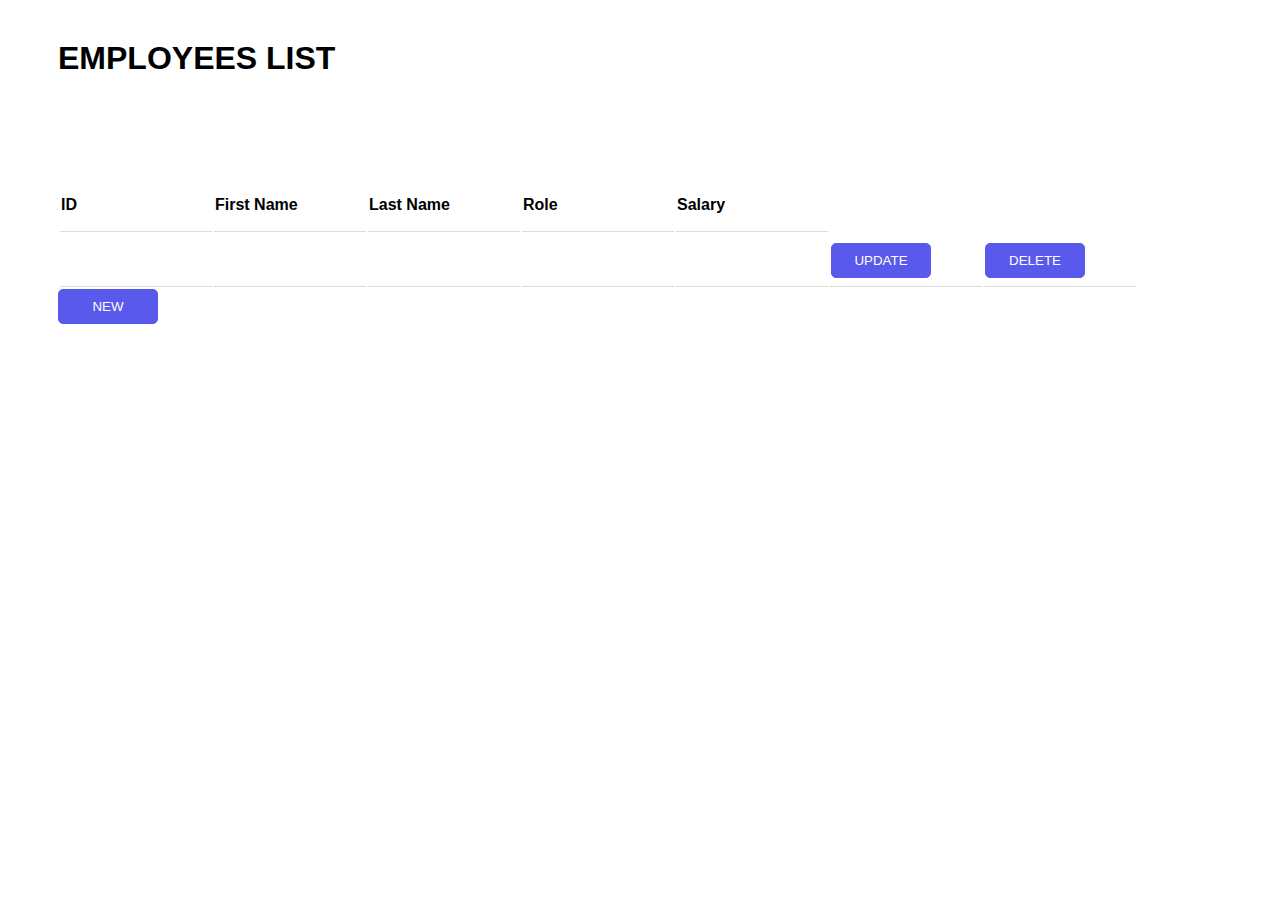
<file: src/main/resources/templates/crud.html>
<!DOCTYPE html>
<html>
<head>
    <meta charset="UTF-8">
    <title>Employees CRUD</title>
    <link rel="stylesheet" href="../static/employees.css">
</head>
<body>
    <div id="div1">
        <h1 class="tittle">EMPLOYEES LIST</h1>
        <table>
            <thead>
                    <tr  id="employeeTable">
                        <th>ID</th>
                        <th>First Name</th>
                        <th>Last Name</th>
                        <th>Role</th>
                        <th>Salary</th>
                    </tr>
            </thead>
            <tbody>
                <tr th:each="employee: ${list}" class="filas">
                    <td th:text="${employee.employeeId}"></td>
                    <td th:text="${employee.firstName}"></td>
                    <td th:text="${employee.lastName}"></td>
                    <td th:text="${employee.role}"></td>
                    <td th:text="${employee.salary}"></td>

                    <td> 
                        <form th:action="@{/update}" method="post">
                            <input type="hidden" th:name="employeeId" th:value="${employee.employeeId}"> <button type="submit">UPDATE</button> 
                        </form>
                    </td>                    

                    <td> 
                        <form th:action="@{/delete/confirm(employeeId=${employee.employeeId})}" method="post" onsubmit="return confirm('¿Está seguro de que desea eliminar al empleado?')">
                            <button type="submit">DELETE</button> 
                        </form>
                    </td>

                </tr>
            </tbody>
        </table>
        <form action="/newPage" method="get">
            <button type="submit">NEW</button>
        </form>
    </div>
</body>
</html>
</file>
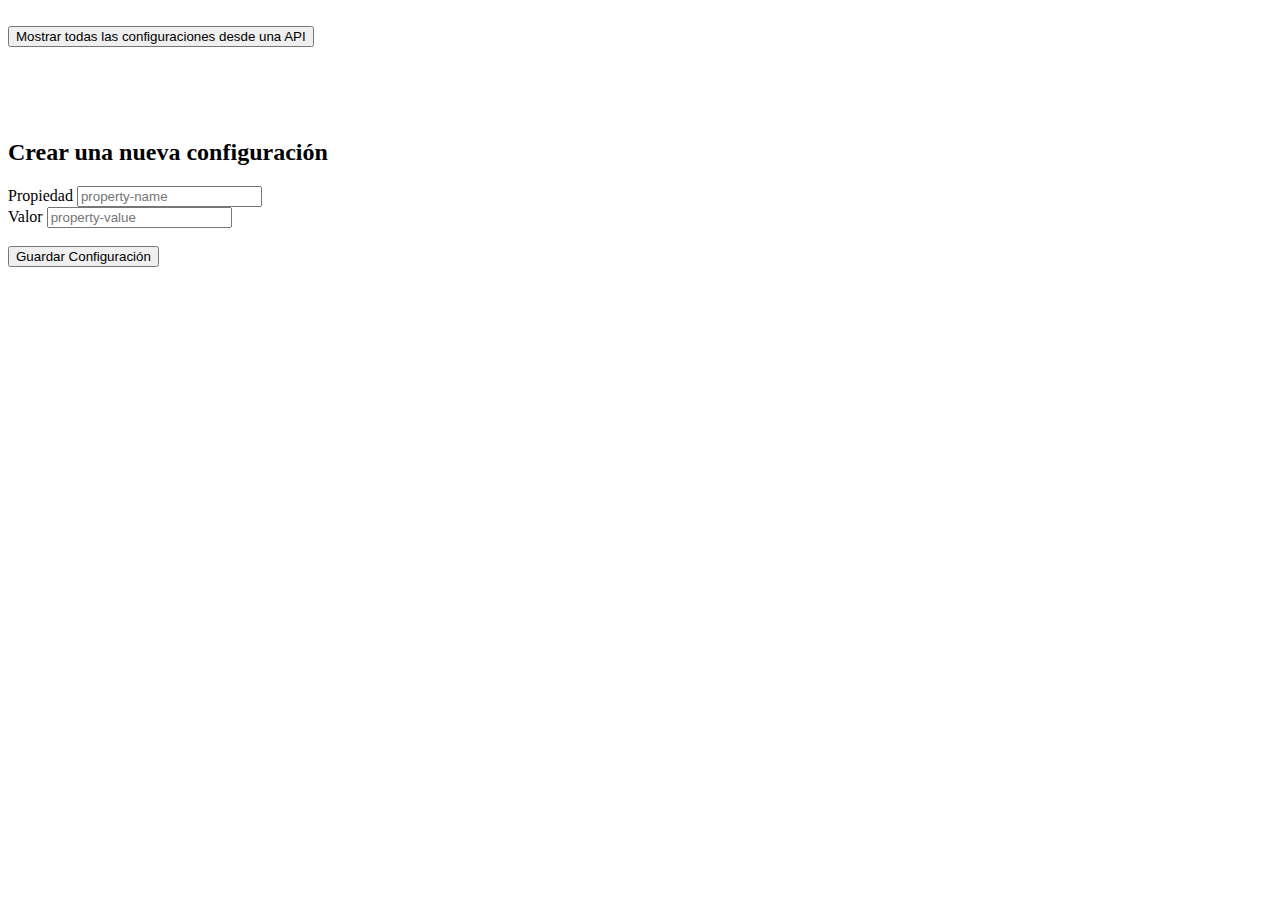
<file: src/main/resources/templates/example-api.html>
<!DOCTYPE HTML>
<html xmlns:th="http://www.thymeleaf.org">
<th:block th:replace="fragments/general.html::headerfiles('Example Page')"></th:block>
<body>
<header th:replace="fragments/general::header"/>
<script>
    function addDataToTable(dataConfiguration) {
        let dataHtml = `<tr>
                <th>Nombre Configuración</th>
                <th>Valor Configuración</th>
            </tr>`;
        dataHtml += dataConfiguration.map((configuration) => {
            return `<tr>
                        <td>${configuration.propiedad}</td>
                        <td>${configuration.valor}</td>
                    </tr>`
        }).join("");
        console.log("dataHtml", dataHtml);
        const table = document.querySelector("#configurations");
        table.innerHTML = dataHtml;
    }

    async function getFromApi() {
        const response = await fetch('api/configurations');
        const data = await response.json();
        console.log("data", data);
        addDataToTable(data);
    }

    async function postToApi(event) {
        event.preventDefault();
        const propiedad = document.querySelector("#propiedad").value;
        const valor = document.querySelector("#valor").value;
        const response = await fetch('api/configurations', {
            method: 'POST',
            headers: {
                'Content-Type': 'application/json',
            },
            body: JSON.stringify({propiedad: propiedad, valor: valor}),
        });
        const data = await response.json();
        console.log("data", data);
        addDataToTable(data);
    }
</script>
<main>
    <br>
    <div class="container">
        <button onclick="getFromApi()" type="button" class="btn btn-primary">Mostrar todas las configuraciones desde una API</button>
        <br><br>
        <table id="configurations" class="table">
        </table>
    </div>
    <br><br><br>
    <div class="container">
        <h2>Crear una nueva configuración</h2>
        <form onsubmit="postToApi(event)">
            <div class="form-group">
                <label for="propiedad">Propiedad</label>
                <input type="text" class="form-control" id="propiedad" placeholder="property-name">
            </div>
            <div class="form-group">
                <label for="valor">Valor</label>
                <input type="text" class="form-control" id="valor" placeholder="property-value">
            </div>
            <br>
            <input type="submit" class="btn btn-primary" value="Guardar Configuración">
        </form>
    </div>
</main>
</body>
</html>
</file>
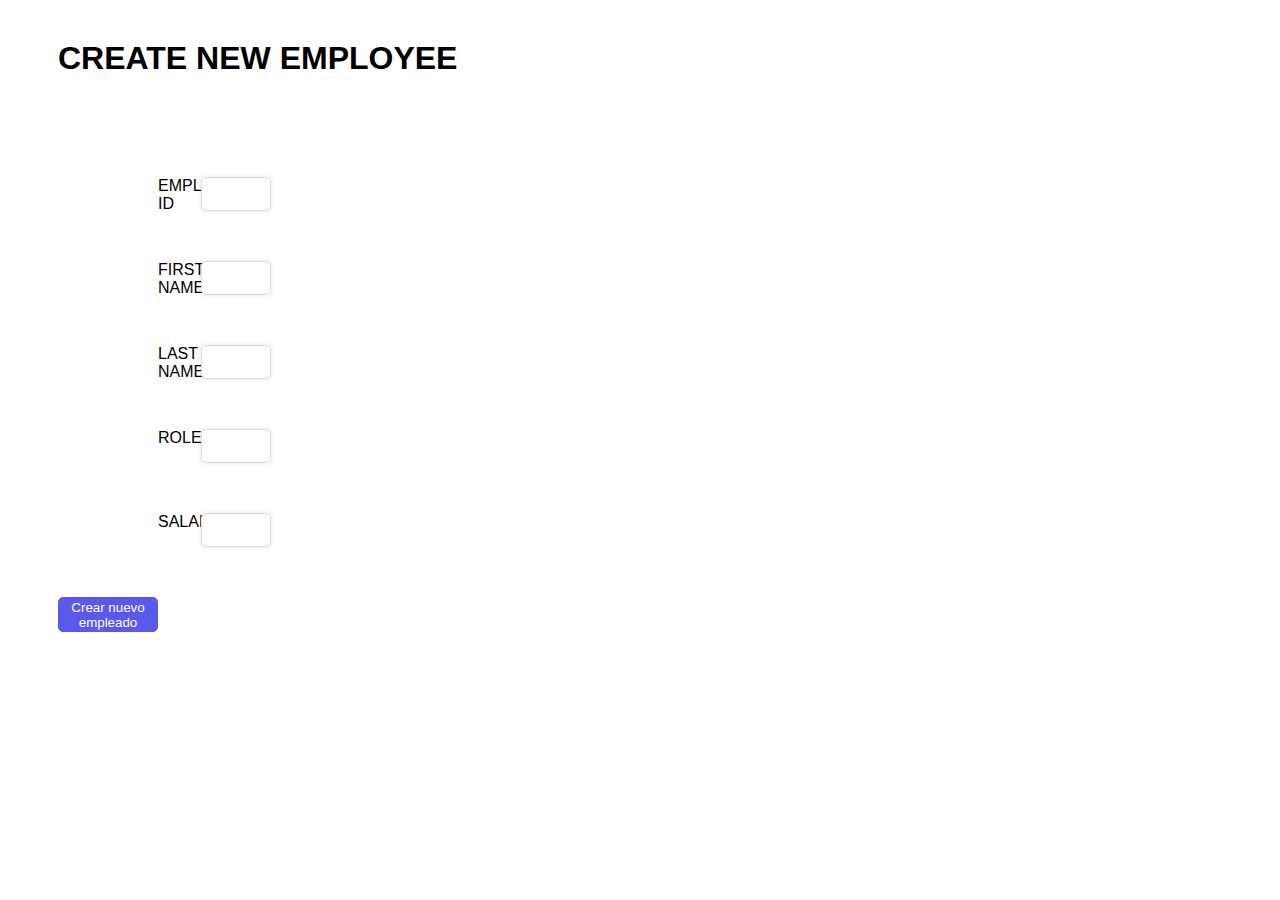
<file: src/main/resources/templates/newPage.html>
<!DOCTYPE html>
<html>
<head>
    <meta charset="UTF-8">
    <title>Employees CRUD</title>
    <link rel="stylesheet" href="../static/employees.css">
</head>
<body>
    <div id="div1">
        <h1 class="tittle">CREATE NEW EMPLOYEE</h1>
        <form th:action="@{/newPage/confirm}" method="post" onsubmit="return confirm('¿Está seguro de que desea crear un empleado?')">
            <div class="inputs">

                <div class="create">
                <label for="employeeId">EMPLOYEE ID</label>
                <input type="text" id="employeeId" name="employeeId" required><br>
                </div>

                <div class="create">
                <label for="firstName">FIRST NAME</label>
                <input type="text" id="firstName" name="firstName" required><br>
                </div>
                
                <div class="create">
                <label for="lastName">LAST NAME</label>
                <input type="text" id="lastName" name="lastName" required><br>
                </div>
        
                <div class="create">
                <label for="role">ROLE</label>
                <input type="text" id="role" name="role" required><br>
                </div>
        
                <div class="create">
                <label for="salary">SALARY</label>
                <input type="text" id="salary" name="salary" required><br>
                </div>

            </div>
            <button type="submit">Crear nuevo empleado</button>
        </form>
    </div>
</body>
</html>
</file>
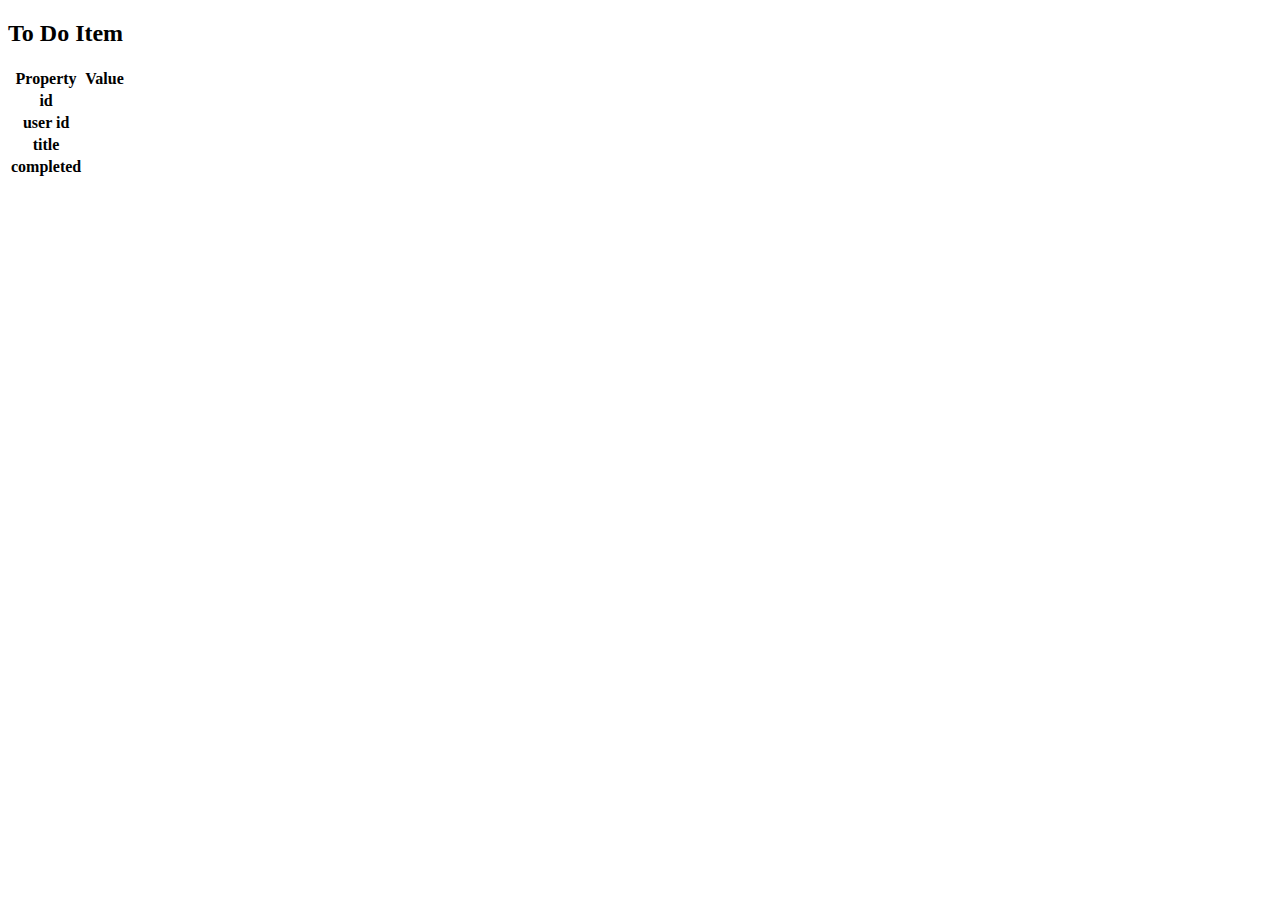
<file: src/main/resources/templates/to-do-item.html>
<!DOCTYPE HTML>
<html xmlns:th="http://www.thymeleaf.org">
<th:block th:replace="fragments/general.html::headerfiles('Example Page')"></th:block>
<body>
<main>
    <h2 class="display-6 text-center mb-4">To Do Item</h2>
    <div class="table-responsive">
        <table class="table table-info">
            <thead>
            <tr>
                <th scope="col">Property</th>
                <th scope="col">Value</th>
            </tr>
            </thead>
            <tbody>
            <tr>
                <th scope="row">id</th>
                <td><p th:text="${toDoItem.id}"/></td>
            </tr>
            <tr>
                <th scope="row">user id</th>
                <td><p th:text="${toDoItem.userId}"/></td>
            </tr>
            <tr>
                <th scope="row">title</th>
                <td><p th:text="${toDoItem.title}"/></td>
            </tr>
            <tr>
                <th scope="row">completed</th>
                <td><p th:text="${toDoItem.completed}"/></td>
            </tr>
            </tbody>

        </table>
    </div>
</main>
<footer th:replace="fragments/general::empty-footer"></footer>
</body>
</html>
</file>
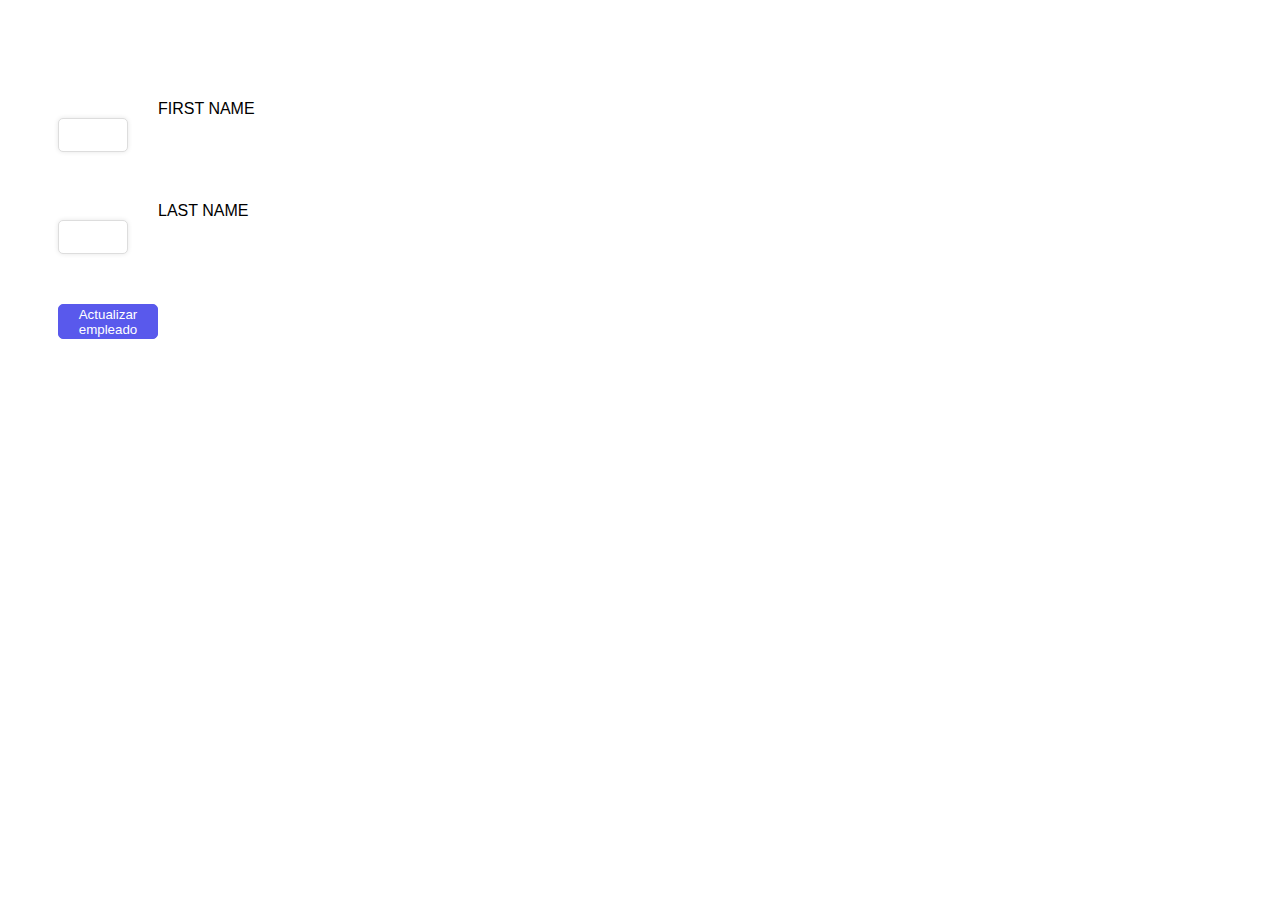
<file: src/main/resources/templates/update.html>
<!DOCTYPE html>
<html>
<head>
    <meta charset="UTF-8">
    <title>Employees CRUD</title>
    <link rel="stylesheet" href="../static/employees.css">
</head>
<body>
    <div id="div1">
        <h1 class="tittle" th:text="'UPDATE EMPLOYEE ' + ${employeeId} + ''"></h1>
        <form th:action="@{/update/confirm}" method="post" onsubmit="return confirm('¿Está seguro de que desea actualizar al empleado?')">
            <input type="hidden" id="employeeId" name="employeeId" th:value="${employeeId}">
            <div class="inputs">

                <div class="update">
                <label for="firstName">FIRST NAME</label>
                <input type="text" id="firstName" name="firstName" required><br>
                </div>
                
                <div class="update">
                <label for="lastName">LAST NAME</label>
                <input type="text" id="lastName" name="lastName" required><br>
                </div>

            </div>
            <button type="submit">Actualizar empleado</button>
        </form>
    </div>
</body>
</html>
</file>
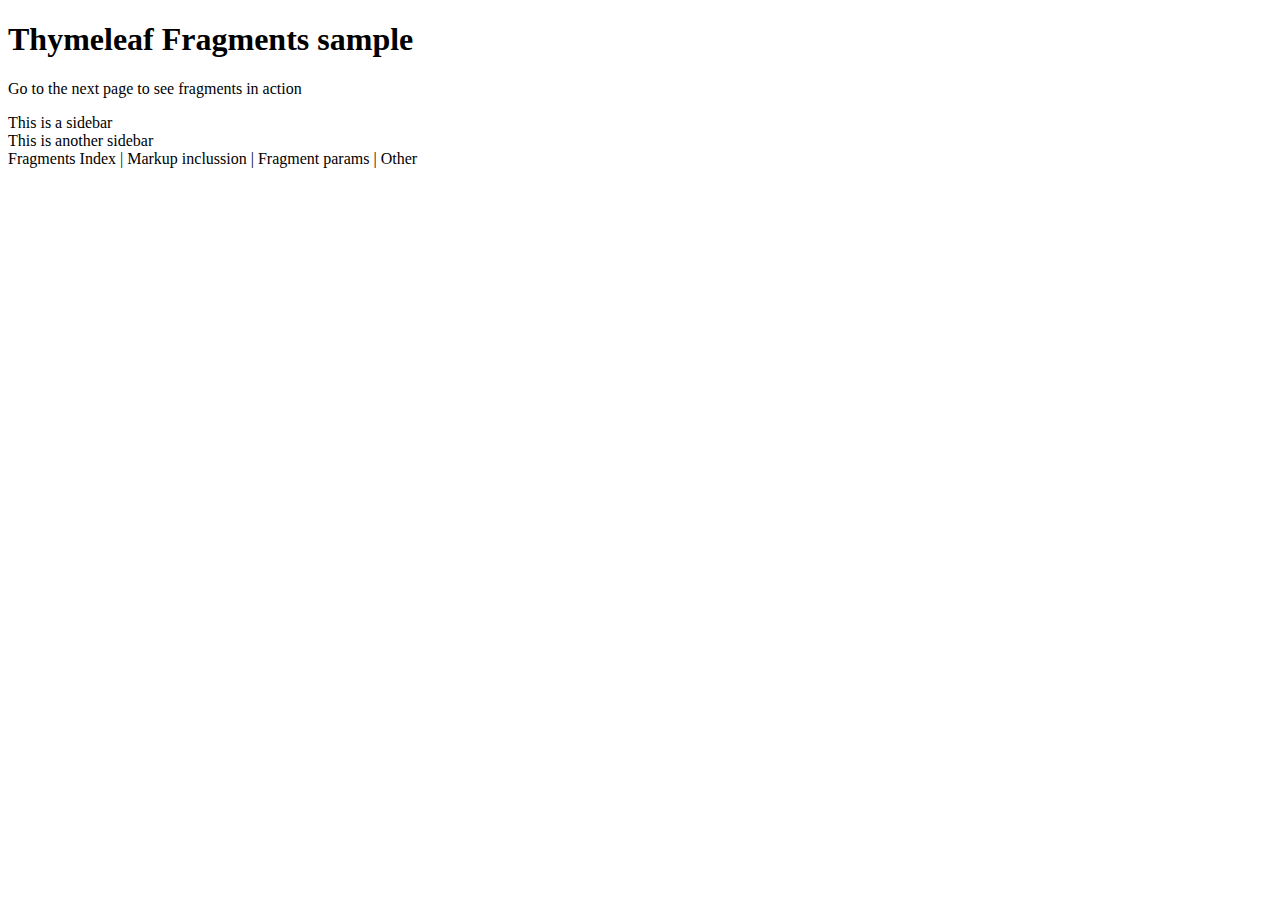
<file: src/main/resources/templates/fragments/general.html>
<!DOCTYPE HTML>
<html xmlns:th="http://www.thymeleaf.org">
<!-- MORE EXAMPLES IN: https://www.baeldung.com/spring-thymeleaf-fragments -->
<head th:fragment="headerfiles(title)">
    <title th:text="${title}"></title>
    <meta http-equiv="Content-Type" content="text/html; charset=UTF-8" />
    <link href="https://cdn.jsdelivr.net/npm/bootstrap@5.3.2/dist/css/bootstrap.min.css" rel="stylesheet"
          integrity="sha384-T3c6CoIi6uLrA9TneNEoa7RxnatzjcDSCmG1MXxSR1GAsXEV/Dwwykc2MPK8M2HN" crossorigin="anonymous">
</head>
<body>
<div th:fragment="header">
    <h1>Thymeleaf Fragments sample</h1>
</div>
<p>Go to the next page to see fragments in action</p>
<aside>
    <div>This is a sidebar</div>
</aside>
<div class="another">This is another sidebar</div>
<footer th:fragment="footer">
    <a th:href="@{/fragments}">Fragments Index</a> |
    <a th:href="@{/markup}">Markup inclussion</a> |
    <a th:href="@{/params}">Fragment params</a> |
    <a th:href="@{/other}">Other</a>
    <script src="https://cdn.jsdelivr.net/npm/bootstrap@5.3.2/dist/js/bootstrap.bundle.min.js"
            integrity="sha384-C6RzsynM9kWDrMNeT87bh95OGNyZPhcTNXj1NW7RuBCsyN/o0jlpcV8Qyq46cDfL"
            crossorigin="anonymous"></script>
</footer>
<footer th:fragment="empty-footer">
    <script src="https://cdn.jsdelivr.net/npm/bootstrap@5.3.2/dist/js/bootstrap.bundle.min.js"
            integrity="sha384-C6RzsynM9kWDrMNeT87bh95OGNyZPhcTNXj1NW7RuBCsyN/o0jlpcV8Qyq46cDfL"
            crossorigin="anonymous"></script>
</footer>
</body>
</html>
</file>
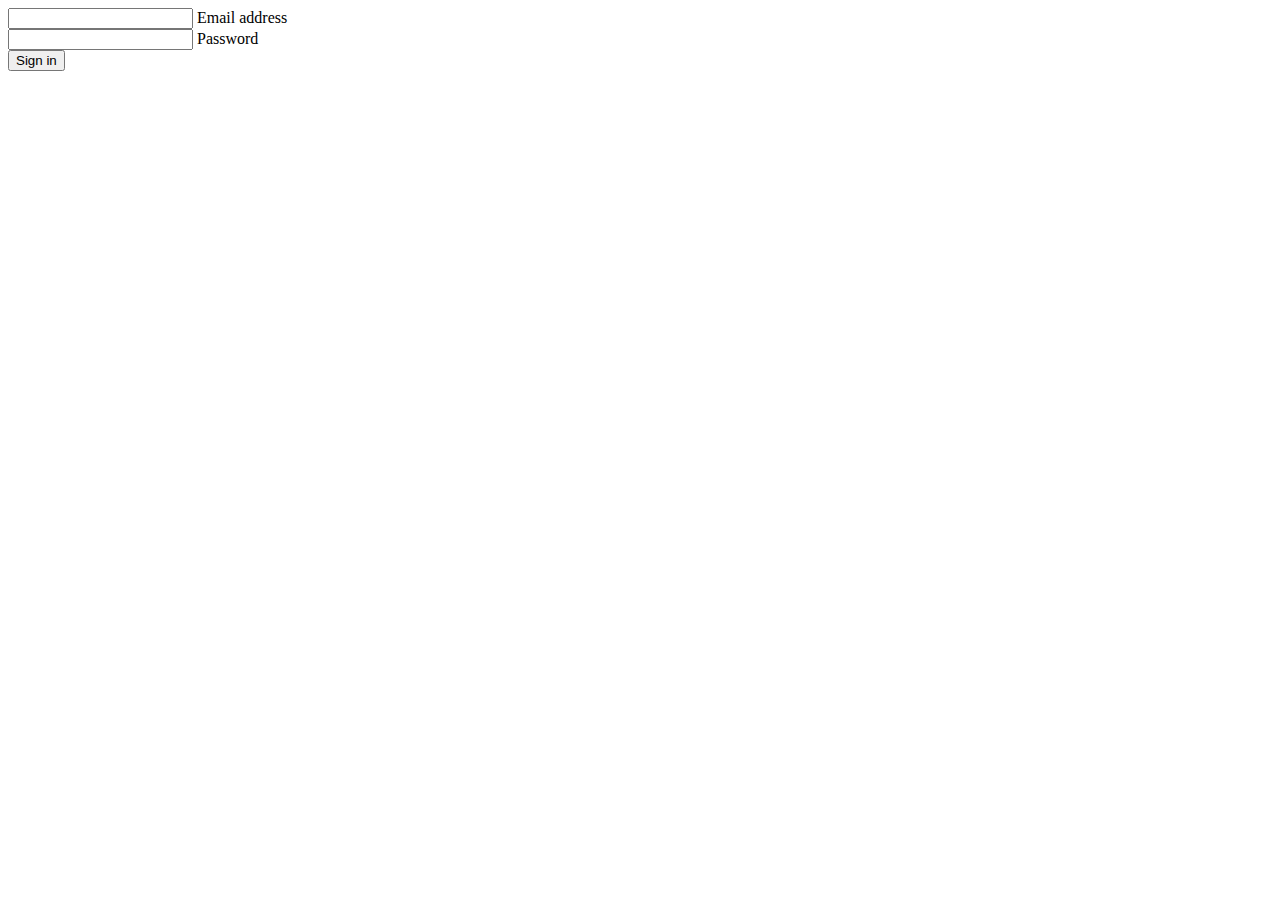
<file: src/main/resources/templates/login/register.html>
<!DOCTYPE HTML>
<html xmlns:th="http://www.thymeleaf.org" lang="en"><!-- //NOSONAR -->
<th:block th:replace="fragments/general.html::headerfiles('Login Page')"></th:block>
<body>
<main>
    <div class="px-4 py-5 my-5 text-center">
        <form action="/login/register" method="post">
            <!-- Email input -->
            <div class="form-outline mb-4">
                <input id="email" name="email" type="email" class="form-control"/>
                <label class="form-label" for="email">Email address</label>
            </div>

            <!-- Password input -->
            <div class="form-outline mb-4">
                <input id="password" name="password" type="password" class="form-control"/>
                <label class="form-label" for="password">Password</label>
            </div>

            <!-- Submit button -->
            <input type="submit" value="Sign in" class="btn btn-primary btn-block mb-4"/>
        </form>
    </div>
</main>
<footer th:replace="fragments/general::empty-footer"></footer>
</body>
</html>
</file>
<file: src/main/resources/static/employees.css>
body {
    font-family: sans-serif;
}

#div1 {
    margin-top: 40px;
    margin-left: 50px;
}

td,th {
    border-bottom: 1px solid #ddd;
    width: 150px;
    height: 50px;
    text-align: left;
}

.tittle {
    margin-bottom: 100px;
}

#employeeTable {
    margin-bottom: 80px;
}

.filas {
    margin-top: 100px;
}

button {
        background-color: rgb(89, 89, 236);
        color: rgb(255, 255, 255);
        border-color: rgb(89, 89, 236);
        height: 35px;
        width: 100px;
        border-radius: 5px;
        border-width: 1px;
        border-style: solid;
        cursor: pointer;
        transition: background-color 1s, color 1s;
    }

input {
    margin-bottom: 50px;
    margin-left: 0px;
    width: 30%;
    height: 30px;
    border: 1px solid #ddd;
    border-radius: 5px;
    box-shadow: 0 0 5px rgba(0,0,0,0.1);

}

label {
    width: 20%;
    margin-left: 100px;
}


.create {
    display: flex;
    justify-content: space-between;
    align-items: left;
    margin-left: 0px;
}

.inputs{
    margin-right: 1000px;
}
</file>
